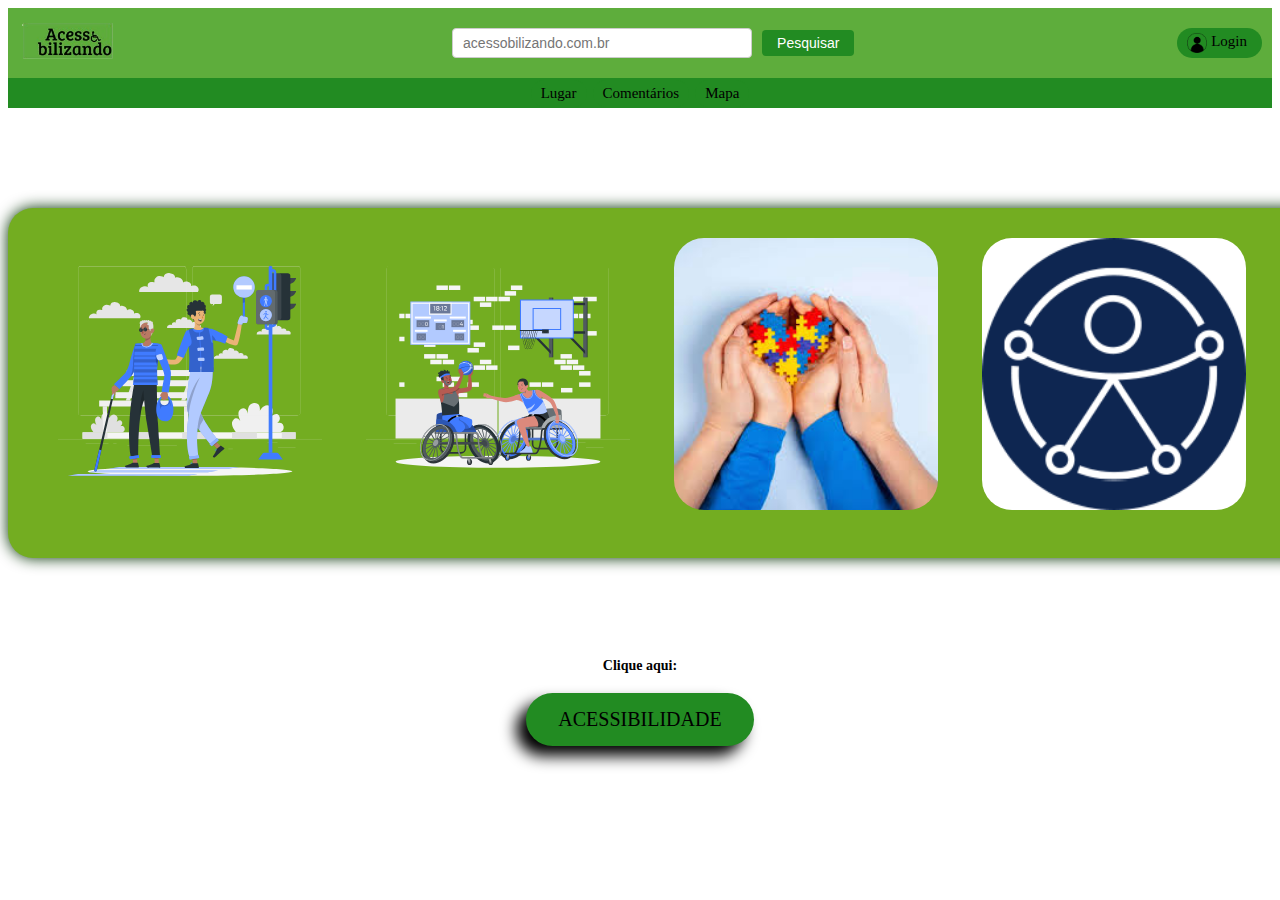
<file: index.html>
<!DOCTYPE html>
<html>
<head>
    <meta charset="UTF-8">
    <meta name="viewport" content="width=device-width, initial-scale=1.0">
    <meta name="description" content="Lugares com Acessibilidade">
    <title>AcessoBilizando</title>
    <style>
        .menu1 {
            background-color: #5EAD3C;
            text-align: left;
            padding: 10px;
            position: relative;
        }

        .search-bar {
            position: absolute;
            top: 50%;
            left:  47%;
            transform: translate(-50%, -50%);
            width: 300px; /* Aumenta a largura da barra de pesquisa */
            height: 30px;
            border: 1px solid #ccc;
            border-radius: 4px;
            padding: 5px 10px;
            box-sizing: border-box;
            font-size: 14px;
        }

        .search-button {
            position: absolute;
            top: 50%;
            left: calc( 47% + 160px); /* Posiciona o botão de pesquisa ao lado da barra */
            transform: translateY(-50%);
            background-color: ForestGreen; /* Cor de fundo do botão */
            color: white; /* Cor do texto do botão */
            border: none;
            border-radius: 4px;
            padding: 5px 15px;
            font-size: 14px;
            cursor: pointer;
        }

        .search-button:hover {
            background-color: #45a049; /* Cor do botão ao passar o mouse */
        }

        .login-button {
            position: absolute;
            top: 50%;
            right: 10px;
            transform: translateY(-50%);
            background-color: ForestGreen;
            color: black;
            padding: 5px 10px;
            text-decoration: none;
            font-size: 15px;
            border-radius: 40px;
            cursor: pointer;
            border: none;
        }

        .login-button:hover {
            background-color: #45a049; /* Cor do botão ao passar o mouse */
        }

        .login-text {
            margin-right: 5px; /* Adiciona espaço entre a imagem e o texto */
        }

        .login-image {
            width: 20px; /* Ajusta o tamanho da imagem */
            vertical-align: middle; /* Alinha verticalmente a imagem com o texto */
        }

        .menu2 {
            background-color: ForestGreen;
            text-align: center;
            overflow: hidden;
        }

        .menu3{
            margin-top: 100px;
            text-align: center;
            font-size: 7px
        }       

        .menu4 { /*acessibilidade*/
            margin-top: 1px;
            text-align: center;
        }
        .menu5{
            border-radius: 25px;
            background: #73AD21;
            width: 1350px;
            height: 350px;
            margin-top: 100px;
            margin-left: auto;
            margin-bottom: 0px;
            margin-right: auto;
            padding-left: 30px ;
            padding-top: 10px ;
            box-sizing: border-box; /* Incluir o padding no cálculo da largura total */
            box-shadow: 0 0 15px #002f00;
        }

        .menu5 img {
            width:20% ;
            height: 80%;
            margin-bottom: 100px;
            padding: 20px ; 
            cursor: pointer;
            border-radius: 50px;
            
        }

        .topnav {
            overflow: hidden;
            background-color: ForestGreen;
        }

        .topnav a {
            color: white;
            text-decoration: none;
            padding: 14px 16px;
            background-color: Green; /* Adicionado para manter a cor de fundo */
            border-radius: 5px;
            margin: 0 5px;
        }

        .button1 {
            background-color: ForestGreen;
            border: none;
            color: black;
            padding: 5px 10px;
            text-align: center;
            text-decoration: none;
            display: inline-block;
            font-size: 15px;
            margin: 2px 1px;
            cursor: pointer;
            border-radius: 40px;
        }

        .button1:hover {
            background-color: #45a049; /* Cor do botão ao passar o mouse */
        }

        .button2 { /*botao de acessibilidade*/
            background-color: ForestGreen;
            border: none;
            color: black;
            padding: 15px 32px;
            text-align: center;
            text-decoration: none;
            display: inline-block;
            font-size: 20px;
            margin: 10px 2px;
            cursor: pointer;
            border-radius: 40px;
            box-shadow: -10px 10px 15px #000000;
        }

        .button2:hover {
            background-color: #45a049; /* Cor do botão ao passar o mouse */
        }

        img {
            width: 100px;
        }
        .box2{
            height:30px;
        }

    </style>
</head>
<body>
    <div class="menu1 box1">
        <input type="text" class="search-bar" placeholder="acessobilizando.com.br">
        <button class="search-button">Pesquisar</button> <!-- Botão de pesquisa -->
        <a href="login.html" class="login-button">
            <img src="imagem/login.png" alt="Login" class="login-image">
            <span class="login-text">Login</span>
        </a>
        <img src="imagem/acessar.png">
    </div>
    <div class="menu2 box2">
        <div class="button-container">
            <a href="lugar.html" class="button1">Lugar</a>
            <a href="comentario.html" class="button1">Comentários</a>
            <a href="mapa.html" class="button1">Mapa</a>
        </div>
    </div>
    <div class="menu5">
            <img src="imagem/volunteering-animate.svg" >
            <img src="imagem/Volunteering-rafiki.svg" >
            <img src="imagem/autismo.jpg" >
            <img src="imagem/acessivel.png" >
    </div>
    <div class="menu3 ">
        <h1> Clique aqui:</h1>
    </div>

    <div class="menu4 ">
        <a href="acessibilida.html" class="button2">ACESSIBILIDADE</a>
    </div>
</body>
</html>
</file>
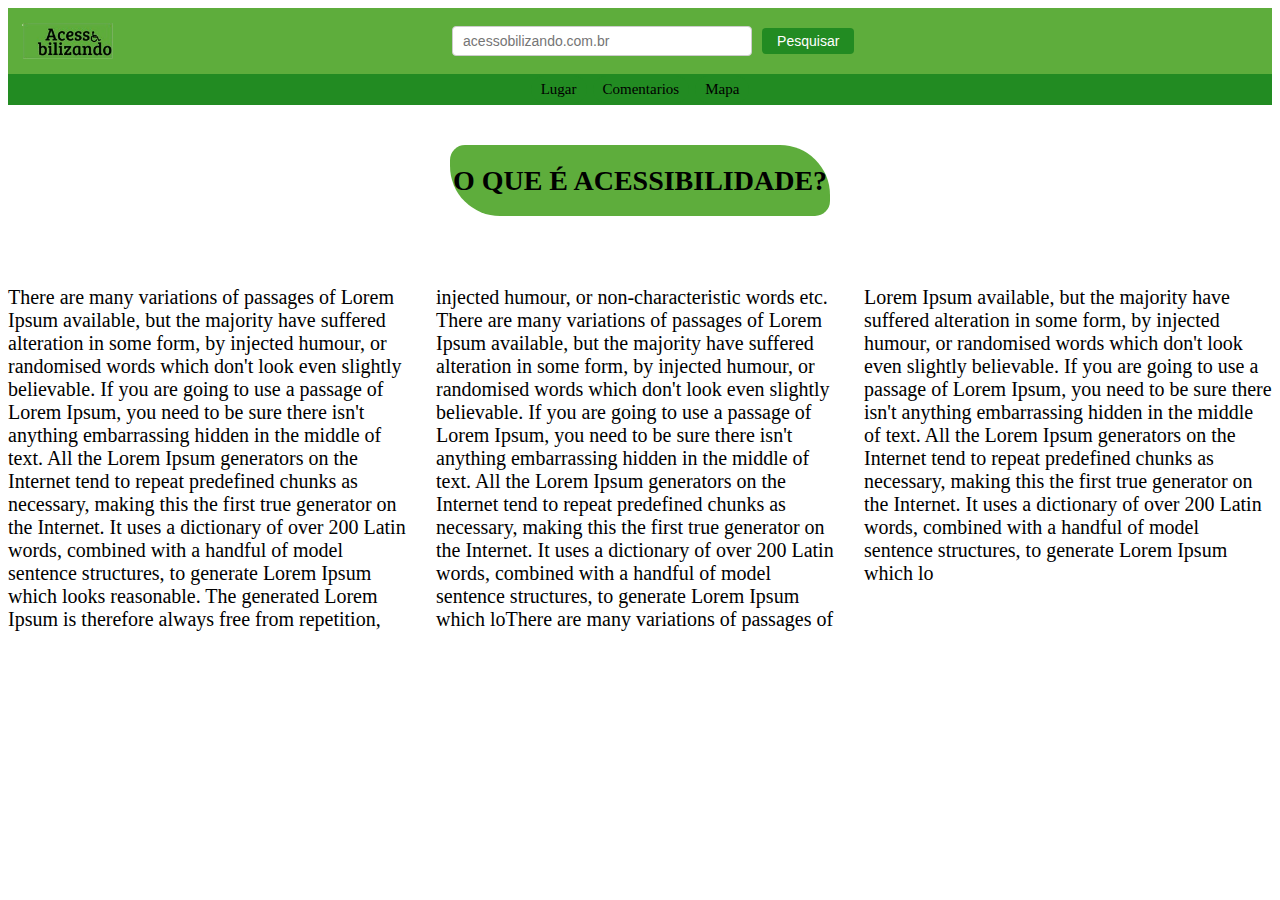
<file: acessibilida.html>
<!DOCTYPE html>
<html>
<head>
    <meta charset="UTF-8">
    <meta name="viewport" content="width=device-width, initial-scale=1.0">
    <meta name="description" content="Lugares com Acessibilidade">
    <title>AcessoBilizando</title>
    <style>
        .menu1 { 
            background-color:  #5EAD3C;
            text-align: left;
            padding: 10px;
            position: relative;
            align-items: center;
            display: flex;
            
        }

        .menu2 {
            background-color: ForestGreen;
            text-align: center;
            overflow: hidden;
        }
        
        .menu3 { /* titulo acessibilidade*/
            background-color: #5EAD3C;
            text-align: center;
            display: block;
            justify-content: center ;
            font-size: 14px;
            border-radius: 15px 50px;
            margin-top: 40px;
            padding: 1px 1px 1px 1px;
            margin-left: 35%;
            margin-right: 35%;
        }

        h1{
            text-align: center;
        }
        #box{
            font-size: 20px;
            column-count: 3;
            padding-top: 70px;
        }
        .search-bar {
            position: absolute;
            top: 50%;
            left:  47%;
            transform: translate(-50%, -50%);
            width: 300px; /* Aumenta a largura da barra de pesquisa */
            height: 30px;
            border: 1px solid #ccc;
            border-radius: 4px;
            padding: 5px 10px;
            box-sizing: border-box;
            font-size: 14px;
        }

        .search-button {
            position: absolute;
            top: 50%;
            left: calc( 47% + 160px); /* Posiciona o botão de pesquisa ao lado da barra */
            transform: translateY(-50%);
            background-color: ForestGreen; /* Cor de fundo do botão */
            color: white; /* Cor do texto do botão */
            border: none;
            border-radius: 4px;
            padding: 5px 15px;
            font-size: 14px;
            cursor: pointer;
        }

        .search-button:hover {
            background-color: #45a049; /* Cor do botão ao passar o mouse */
        }
        

        .button1 {
            background-color: ForestGreen;
            border: none;
            color: black;
            padding: 5px 10px;
            text-align: center;
            text-decoration: none;
            display: inline-block;
            font-size: 15px;
            margin: 2px 1px;
            cursor: pointer;
            border-radius: 40px;
        }

        .button1:hover {
            background-color: #45a049; /* Cor do botão ao passar o mouse */
        }


        .button2 {
            background-color: ForestGreen;
            border: none;
            color: black;
            padding: 15px 32px;
            text-align: center; 
            
            text-decoration: none;
            display: inline-block;
            font-size: 15px;
            margin: 10px 2px;
            cursor: pointer;
            border-radius: 40px;
        }

        .button2:hover {
            background-color: #45a049; /* Cor do botão ao passar o mouse */
        }

        img {
            width: 100px;
        }
        
        

    </style>
</head>
<body>
    <div class="menu1 ">
        <input type="text" class="search-bar" placeholder="acessobilizando.com.br">
        <button class="search-button">Pesquisar</button> <!-- Botão de pesquisa -->
        
        <img src="imagem/acessar.png">
    </div>
    <div class="menu2 box2">
        <div class="button-container">
            <a href="lugar.html" class="button1">Lugar</a>
            <a href="comentario.html" class="button1">Comentarios</a>
            <a href="mapa.html" class="button1">Mapa</a>
        </div>
    </div>
    <div class="menu3">
        <h1>O QUE É ACESSIBILIDADE?</h1>
    </div>
    <div id="box">
        There are many variations of passages of Lorem Ipsum available, but the majority have suffered alteration in some form, by injected humour, or randomised words
        which don't look even slightly believable. If you are going to use a passage of Lorem Ipsum, you need to be sure there isn't anything embarrassing hidden in the                 middle of text. All the Lorem Ipsum generators on the Internet tend to repeat predefined chunks as necessary, making this the first           true generator on the Internet. It uses a dictionary of over 200 Latin words, combined with a handful of model sentence structures, to generate Lorem Ipsum which              looks reasonable. The generated Lorem Ipsum is therefore always free from repetition, injected humour, or non-characteristic words etc. There are many variations of passages of Lorem Ipsum available, but the majority have suffered alteration in some form, by injected humour, or randomised words which don't look even slightly believable. If you are going to use a passage of Lorem Ipsum, you need to be sure there isn't anything embarrassing hidden in the middle of text. All the Lorem Ipsum generators on the Internet tend to repeat predefined chunks as necessary, making this the first
        true generator on the Internet. It uses a dictionary of over 200 Latin words, combined with a handful of model sentence structures, to generate Lorem Ipsum which loThere are many variations of passages of Lorem Ipsum available, but the majority have suffered alteration in some form, by injected humour, or randomised words which don't look even slightly believable. If you are going to use a passage of Lorem Ipsum, you need to be sure there isn't anything embarrassing hidden in the middle of text. All the Lorem Ipsum generators on the Internet tend to repeat predefined chunks as necessary, making this the first
        true generator on the Internet. It uses a dictionary of over 200 Latin words, combined with a handful of model sentence structures, to generate Lorem Ipsum which lo
    </div>


    
</body>
</html>
</file>
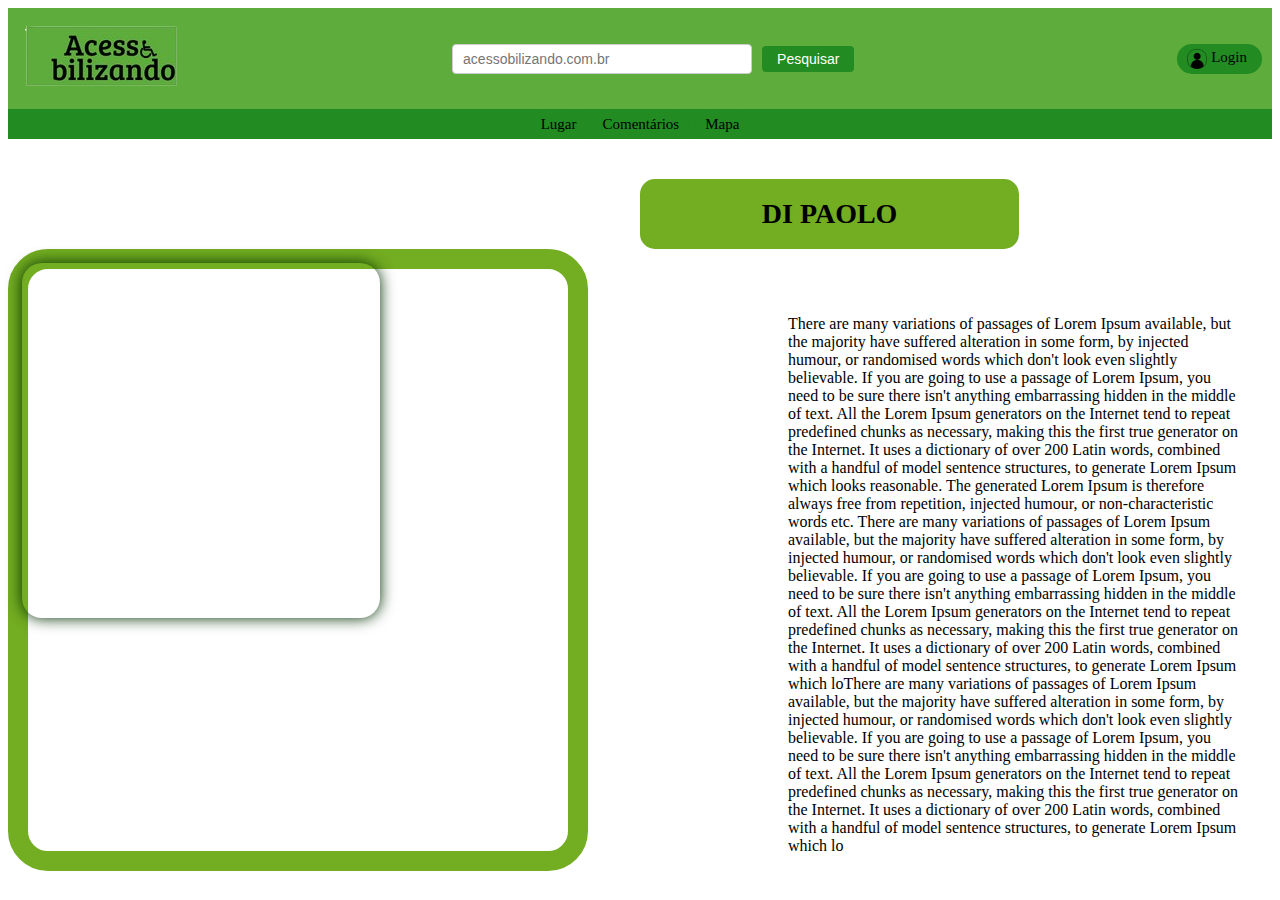
<file: dipaolo.html>
<!DOCTYPE html>
<html>
<head>
    <meta charset="UTF-8">
    <meta name="viewport" content="width=device-width, initial-scale=1.0">
    <meta name="description" content="Lugares com Acessibilidade">
    <title>AcessoBilizando</title>
    <style>
        .menu1 {
            background-color: #5EAD3C;
            text-align: left;
            padding: 10px;
            position: relative;
        }

        .search-bar {
            position: absolute;
            top: 50%;
            left: 47%;
            transform: translate(-50%, -50%);
            width: 300px; /* Aumenta a largura da barra de pesquisa */
            height: 30px;
            border: 1px solid #ccc;
            border-radius: 4px;
            padding: 5px 10px;
            box-sizing: border-box;
            font-size: 14px;
        }

        .search-button {
            position: absolute;
            top: 50%;
            left: calc( 47% + 160px); /* Posiciona o botão de pesquisa ao lado da barra */
            transform: translateY(-50%);
            background-color: ForestGreen; /* Cor de fundo do botão */
            color: white; /* Cor do texto do botão */
            border: none;
            border-radius: 4px;
            padding: 5px 15px;
            font-size: 14px;
            cursor: pointer;
        }

        .search-button:hover {
            background-color: #45a049; /* Cor do botão ao passar o mouse */
        }

        .login-button {
            position: absolute;
            top: 50%;
            right: 10px;
            transform: translateY(-50%);
            background-color: ForestGreen;
            color: black;
            padding: 5px 10px;
            text-decoration: none;
            font-size: 15px;
            border-radius: 40px;
            cursor: pointer;
            border: none;
        }

        .login-button:hover {
            background-color: #45a049; /* Cor do botão ao passar o mouse */
        }

        .login-text {
            margin-right: 5px; /* Adiciona espaço entre a imagem e o texto */
        }

        .login-image {
            width: 20px; /* Ajusta o tamanho da imagem */
            vertical-align: middle; /* Alinha verticalmente a imagem com o texto */
        }

        .menu2 {
            background-color: ForestGreen;
            text-align: center;
            overflow: hidden;
        }

        .menu3{ /*"restaurante"*/
            background-color: #73AD21;
            text-align: center;
            justify-content: center ;
            font-size: 14px;
            border-radius: 15PX;
            margin-top: 40px;
            padding: 0.1px 0.1px 0.1px 0.1px;
            margin-left: 50%;
            margin-right: 20%;
        }

        .menu4 {
            margin-top: 500px;
            text-align: center;
            font-size: 20px;
        }
        .conteudo{
            display: table;
        }

        .menu5 {
            width:520px;
            height: 330px;
            border-radius: 40px; /* Adiciona borda arredondada */
            padding: 10px 10px 10px 10px; 
            cursor: pointer;
            border: 20px solid  #73AD21;
            display: table-cell;
            margin-left: 50px;

        }
        .escrita{
            display:table-cell;
            padding-left: 200px;
            padding-right: 30px;
            padding-top: 50px;
        }
       
        .topnav {
            overflow: hidden;
            background-color: ForestGreen;
        }

        .topnav a {
            color: white;
            text-decoration: none;
            padding: 14px 16px;
            background-color: Green; /* Adicionado para manter a cor de fundo */
            border-radius: 5px;
            margin: 0 5px;
        }

        .button1 {
            background-color: ForestGreen;
            border: none;
            color: black;
            padding: 5px 10px;
            text-align: center;
            text-decoration: none;
            display: inline-block;
            font-size: 15px;
            margin: 2px 1px;
            cursor: pointer;
            border-radius: 40px;
        }

        .button1:hover {
            background-color: #45a049; /* Cor do botão ao passar o mouse */
            transform: scale(1.05);
        }

        .button2 {
            border: none;
            display: inline-block;
            margin: 1px 2px;
            cursor: pointer;
            border-radius: 40px;
            transition: transform 200ms ease-in-out;
        }

        .button2:hover {
            transform: scale(1.03);
        }
       
        .box2{
            height:30px;
        }
        
        .mapa iframe{
            left:1.7%;
            top: 263px;;
            height:355px;
            width:28%;
            position:absolute;
            box-shadow: 0 0 15px #002f00;
            border: 25px solid  #73AD21;
            border-radius: 20px;
        }

    </style>
</head>
<body>
    <div class="menu1 box1">
        <input type="text" class="search-bar" placeholder="acessobilizando.com.br">
        <button class="search-button">Pesquisar</button> <!-- Botão de pesquisa -->
        <a href="login.html" class="login-button">
            <img src="imagem/login.png" alt="Login" class="login-image">
            <span class="login-text">Login</span>
        </a>
        <img src="imagem/acessar.png">
    </div>
    <div class="menu2 box2">
        <div class="button-container">
            <a href="lugar.html" class="button1">Lugar</a>
            <a href="comentario.html" class="button1">Comentários</a>
            <a href="mapa.html" class="button1">Mapa</a>
        </div>
    </div>
    <div class="menu3">
        <h1>DI PAOLO</h1>
    </div class="conteudo">
        <div class="menu5">
        </div>
        <div class="escrita">
            <p>There are many variations of passages of Lorem Ipsum available, but the majority have suffered alteration in some form, by injected humour, or randomised words
                 which don't look even slightly believable. If you are going to use a passage of Lorem Ipsum, you need to be sure there isn't anything embarrassing hidden in the 
                 middle of text. All the Lorem Ipsum generators on the Internet tend to repeat predefined chunks as necessary, making this the first
                 true generator on the Internet. It uses a dictionary of over 200 Latin words, combined with a handful of model sentence structures, to generate Lorem Ipsum which 
                 looks reasonable. The generated Lorem Ipsum is therefore always free from repetition, injected humour, or non-characteristic words etc. There are many variations of passages of Lorem Ipsum available, but the majority have suffered alteration in some form, by injected humour, or randomised words which don't look even slightly believable. If you are going to use a passage of Lorem Ipsum, you need to be sure there isn't anything embarrassing hidden in the middle of text. All the Lorem Ipsum generators on the Internet tend to repeat predefined chunks as necessary, making this the first
                 true generator on the Internet. It uses a dictionary of over 200 Latin words, combined with a handful of model sentence structures, to generate Lorem Ipsum which loThere are many variations of passages of Lorem Ipsum available, but the majority have suffered alteration in some form, by injected humour, or randomised words which don't look even slightly believable. If you are going to use a passage of Lorem Ipsum, you need to be sure there isn't anything embarrassing hidden in the middle of text. All the Lorem Ipsum generators on the Internet tend to repeat predefined chunks as necessary, making this the first
                 true generator on the Internet. It uses a dictionary of over 200 Latin words, combined with a handful of model sentence structures, to generate Lorem Ipsum which lo</p>
        </div>
        <div class="mapa">
            <iframe src="https://www.google.com/maps/embed?pb=!1m18!1m12!1m3!1d2071.4897077365667!2d-51.166939481431235!3d-29.17007807079595!2m3!1f0!2f0!3f0!3m2!1i1024!2i768!4f13.1!3m3!1m2!1s0x951ebcc3ddc27235%3A0xe1e4d4f4b4431304!2sGaleto%20Brasile!5e0!3m2!1spt-BR!2sbr!4v1715276199427!5m2!1spt-BR!2sbr" 
            style="border:0;" allowfullscreen="" loading="lazy" referrerpolicy="no-referrer-when-downgrade"></iframe>
        </div>
</body>
</html>
</file>
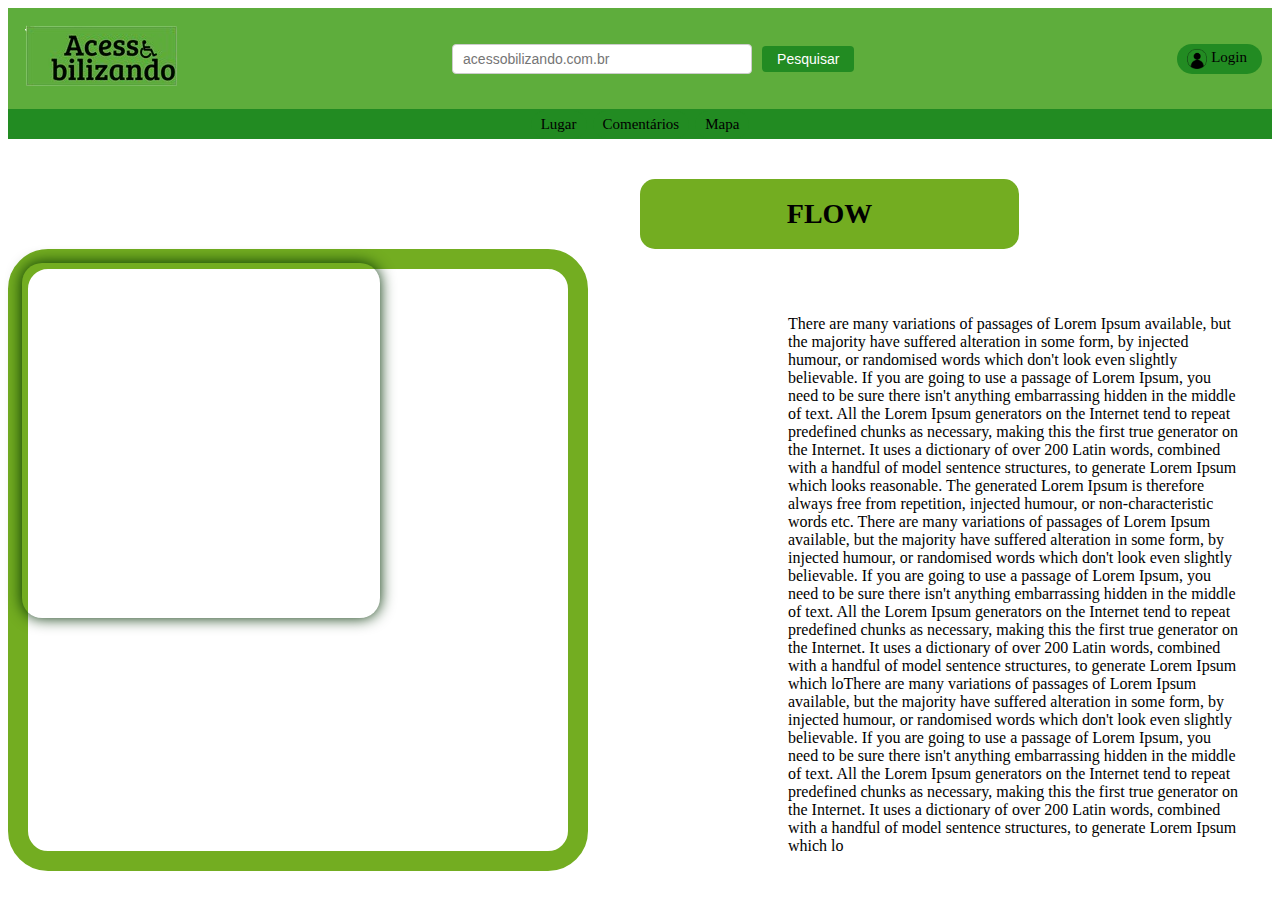
<file: flow.html>
<!DOCTYPE html>
<html>
<head>
    <meta charset="UTF-8">
    <meta name="viewport" content="width=device-width, initial-scale=1.0">
    <meta name="description" content="Lugares com Acessibilidade">
    <title>AcessoBilizando</title>
    <style>
        .menu1 {
            background-color: #5EAD3C;
            text-align: left;
            padding: 10px;
            position: relative;
        }

        .search-bar {
            position: absolute;
            top: 50%;
            left: 47%;
            transform: translate(-50%, -50%);
            width: 300px; /* Aumenta a largura da barra de pesquisa */
            height: 30px;
            border: 1px solid #ccc;
            border-radius: 4px;
            padding: 5px 10px;
            box-sizing: border-box;
            font-size: 14px;
        }

        .search-button {
            position: absolute;
            top: 50%;
            left: calc( 47% + 160px); /* Posiciona o botão de pesquisa ao lado da barra */
            transform: translateY(-50%);
            background-color: ForestGreen; /* Cor de fundo do botão */
            color: white; /* Cor do texto do botão */
            border: none;
            border-radius: 4px;
            padding: 5px 15px;
            font-size: 14px;
            cursor: pointer;
        }

        .search-button:hover {
            background-color: #45a049; /* Cor do botão ao passar o mouse */
        }

        .login-button {
            position: absolute;
            top: 50%;
            right: 10px;
            transform: translateY(-50%);
            background-color: ForestGreen;
            color: black;
            padding: 5px 10px;
            text-decoration: none;
            font-size: 15px;
            border-radius: 40px;
            cursor: pointer;
            border: none;
        }

        .login-button:hover {
            background-color: #45a049; /* Cor do botão ao passar o mouse */
        }

        .login-text {
            margin-right: 5px; /* Adiciona espaço entre a imagem e o texto */
        }

        .login-image {
            width: 20px; /* Ajusta o tamanho da imagem */
            vertical-align: middle; /* Alinha verticalmente a imagem com o texto */
        }

        .menu2 {
            background-color: ForestGreen;
            text-align: center;
            overflow: hidden;
        }

        .menu3{ /*"restaurante"*/
            background-color: #73AD21;
            text-align: center;
            justify-content: center ;
            font-size: 14px;
            border-radius: 15PX;
            margin-top: 40px;
            padding: 0.1px 0.1px 0.1px 0.1px;
            margin-left: 50%;
            margin-right: 20%;
        }

        .menu4 {
            margin-top: 500px;
            text-align: center;
            font-size: 20px;
        }
        .conteudo{
            display: table;
        }

        .menu5 {
            width:520px;
            height: 330px;
            border-radius: 40px; /* Adiciona borda arredondada */
            padding: 10px 10px 10px 10px; 
            cursor: pointer;
            border: 20px solid  #73AD21;
            display: table-cell;
            

        }
        .escrita{
            display:table-cell;
            padding-left: 200px;
            padding-right: 30px;
            padding-top: 50px;
        }
       
        .topnav {
            overflow: hidden;
            background-color: ForestGreen;
        }

        .topnav a {
            color: white;
            text-decoration: none;
            padding: 14px 16px;
            background-color: Green; /* Adicionado para manter a cor de fundo */
            border-radius: 5px;
            margin: 0 5px;
        }

        .button1 {
            background-color: ForestGreen;
            border: none;
            color: black;
            padding: 5px 10px;
            text-align: center;
            text-decoration: none;
            display: inline-block;
            font-size: 15px;
            margin: 2px 1px;
            cursor: pointer;
            border-radius: 40px;
        }

        .button1:hover {
            background-color: #45a049; /* Cor do botão ao passar o mouse */
            transform: scale(1.05);
        }

        .button2 {
            border: none;
            display: inline-block;
            margin: 1px 2px;
            cursor: pointer;
            border-radius: 40px;
            transition: transform 200ms ease-in-out;
        }

        .button2:hover {
            transform: scale(1.03);
        }
       
        .box2{
            height:30px;
        }
        
        .mapa iframe{
            left:1.7%;
            top: 263px;;
            height:355px;
            width:28%;
            position:absolute;
            box-shadow: 0 0 15px #002f00;
            border: 25px solid  #73AD21;
            border-radius: 20px;
        }

    </style>
</head>
<body>
    <div class="menu1 box1">
        <input type="text" class="search-bar" placeholder="acessobilizando.com.br">
        <button class="search-button">Pesquisar</button> <!-- Botão de pesquisa -->
        <a href="login.html" class="login-button">
            <img src="imagem/login.png" alt="Login" class="login-image">
            <span class="login-text">Login</span>
        </a>
        <img src="imagem/acessar.png">
    </div>
    <div class="menu2 box2">
        <div class="button-container">
            <a href="lugar.html" class="button1">Lugar</a>
            <a href="comentario.html" class="button1">Comentários</a>
            <a href="mapa.html" class="button1">Mapa</a>
        </div>
    </div>
    <div class="menu3">
        <h1>FLOW</h1>
    </div class="conteudo">
        <div class="menu5">
        </div>
        <div class="escrita">
            <p>There are many variations of passages of Lorem Ipsum available, but the majority have suffered alteration in some form, by injected humour, or randomised words
                 which don't look even slightly believable. If you are going to use a passage of Lorem Ipsum, you need to be sure there isn't anything embarrassing hidden in the 
                 middle of text. All the Lorem Ipsum generators on the Internet tend to repeat predefined chunks as necessary, making this the first
                 true generator on the Internet. It uses a dictionary of over 200 Latin words, combined with a handful of model sentence structures, to generate Lorem Ipsum which 
                 looks reasonable. The generated Lorem Ipsum is therefore always free from repetition, injected humour, or non-characteristic words etc. There are many variations of passages of Lorem Ipsum available, but the majority have suffered alteration in some form, by injected humour, or randomised words which don't look even slightly believable. If you are going to use a passage of Lorem Ipsum, you need to be sure there isn't anything embarrassing hidden in the middle of text. All the Lorem Ipsum generators on the Internet tend to repeat predefined chunks as necessary, making this the first
                 true generator on the Internet. It uses a dictionary of over 200 Latin words, combined with a handful of model sentence structures, to generate Lorem Ipsum which loThere are many variations of passages of Lorem Ipsum available, but the majority have suffered alteration in some form, by injected humour, or randomised words which don't look even slightly believable. If you are going to use a passage of Lorem Ipsum, you need to be sure there isn't anything embarrassing hidden in the middle of text. All the Lorem Ipsum generators on the Internet tend to repeat predefined chunks as necessary, making this the first
                 true generator on the Internet. It uses a dictionary of over 200 Latin words, combined with a handful of model sentence structures, to generate Lorem Ipsum which lo</p>
        </div>
        <div class="mapa">
            <iframe src="https://www.google.com/maps/embed?pb=!1m18!1m12!1m3!1d3483.798960814379!2d-51.17763568098832!3d-29.170595975375175!2m3!1f0!2f0!3f0!3m2!1i1024!2i768!4f13.1!3m3!1m2!1s0x951ebd58deda521f%3A0xa372e675d01bc09d!2sFlow%20Comida%20Saud%C3%A1vel%20e%20Descomplicada!5e0!3m2!1spt-BR!2sbr!4v1715294086019!5m2!1spt-BR!2sbr" 
             style="border:0;" allowfullscreen="" loading="lazy" referrerpolicy="no-referrer-when-downgrade"></iframe>
        </div>
</body>
</html>
</file>
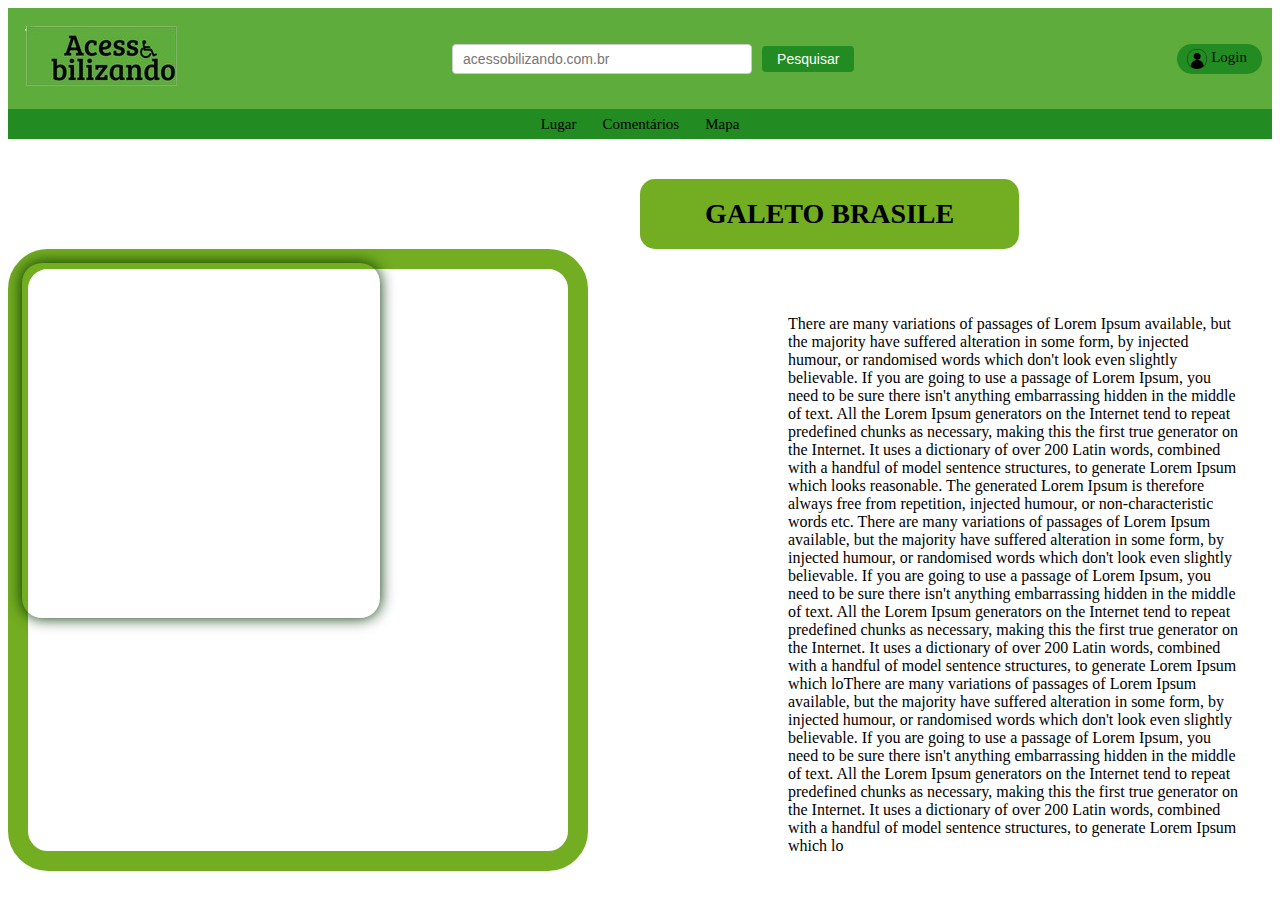
<file: galeto.html>
<!DOCTYPE html>
<html>
<head>
    <meta charset="UTF-8">
    <meta name="viewport" content="width=device-width, initial-scale=1.0">
    <meta name="description" content="Lugares com Acessibilidade">
    <title>AcessoBilizando</title>
    <style>
        .menu1 {
            background-color: #5EAD3C;
            text-align: left;
            padding: 10px;
            position: relative;
        }

        .search-bar {
            position: absolute;
            top: 50%;
            left: 47%;
            transform: translate(-50%, -50%);
            width: 300px; /* Aumenta a largura da barra de pesquisa */
            height: 30px;
            border: 1px solid #ccc;
            border-radius: 4px;
            padding: 5px 10px;
            box-sizing: border-box;
            font-size: 14px;
        }

        .search-button {
            position: absolute;
            top: 50%;
            left: calc( 47% + 160px); /* Posiciona o botão de pesquisa ao lado da barra */
            transform: translateY(-50%);
            background-color: ForestGreen; /* Cor de fundo do botão */
            color: white; /* Cor do texto do botão */
            border: none;
            border-radius: 4px;
            padding: 5px 15px;
            font-size: 14px;
            cursor: pointer;
        }

        .search-button:hover {
            background-color: #45a049; /* Cor do botão ao passar o mouse */
        }

        .login-button {
            position: absolute;
            top: 50%;
            right: 10px;
            transform: translateY(-50%);
            background-color: ForestGreen;
            color: black;
            padding: 5px 10px;
            text-decoration: none;
            font-size: 15px;
            border-radius: 40px;
            cursor: pointer;
            border: none;
        }

        .login-button:hover {
            background-color: #45a049; /* Cor do botão ao passar o mouse */
        }

        .login-text {
            margin-right: 5px; /* Adiciona espaço entre a imagem e o texto */
        }

        .login-image {
            width: 20px; /* Ajusta o tamanho da imagem */
            vertical-align: middle; /* Alinha verticalmente a imagem com o texto */
        }

        .menu2 {
            background-color: ForestGreen;
            text-align: center;
            overflow: hidden;
        }

        .menu3{ /*"restaurante"*/
            background-color: #73AD21;
            text-align: center;
            justify-content: center ;
            font-size: 14px;
            border-radius: 15PX;
            margin-top: 40px;
            padding: 0.1px 0.1px 0.1px 0.1px;
            margin-left: 50%;
            margin-right: 20%;
        }

        .menu4 {
            margin-top: 500px;
            text-align: center;
            font-size: 20px;
        }
        .conteudo{
            display: table;
        }

        .menu5 {
            width:520px;
            height: 330px;
            border-radius: 40px; /* Adiciona borda arredondada */
            padding: 10px 10px 10px 10px; 
            cursor: pointer;
            border: 20px solid  #73AD21;
            display: table-cell;
            margin-left: 50px;

        }
        .escrita{
            display:table-cell;
            padding-left: 200px;
            padding-right: 30px;
            padding-top: 50px;
        }
       
        .topnav {
            overflow: hidden;
            background-color: ForestGreen;
        }

        .topnav a {
            color: white;
            text-decoration: none;
            padding: 14px 16px;
            background-color: Green; /* Adicionado para manter a cor de fundo */
            border-radius: 5px;
            margin: 0 5px;
        }

        .button1 {
            background-color: ForestGreen;
            border: none;
            color: black;
            padding: 5px 10px;
            text-align: center;
            text-decoration: none;
            display: inline-block;
            font-size: 15px;
            margin: 2px 1px;
            cursor: pointer;
            border-radius: 40px;
        }

        .button1:hover {
            background-color: #45a049; /* Cor do botão ao passar o mouse */
            transform: scale(1.05);
        }

        .button2 {
            border: none;
            display: inline-block;
            margin: 1px 2px;
            cursor: pointer;
            border-radius: 40px;
            transition: transform 200ms ease-in-out;
        }

        .button2:hover {
            transform: scale(1.03);
        }
       
        .box2{
            height:30px;
        }
        
        .mapa iframe{
            left:1.7%;
            top: 263px;;
            height:355px;
            width:28%;
            position:absolute;
            box-shadow: 0 0 15px #002f00;
            border: 25px solid  #73AD21;
            border-radius: 20px;
        }

    </style>
</head>
<body>
    <div class="menu1 box1">
        <input type="text" class="search-bar" placeholder="acessobilizando.com.br">
        <button class="search-button">Pesquisar</button> <!-- Botão de pesquisa -->
        <a href="login.html" class="login-button">
            <img src="imagem/login.png" alt="Login" class="login-image">
            <span class="login-text">Login</span>
        </a>
        <img src="imagem/acessar.png">
    </div>
    <div class="menu2 box2">
        <div class="button-container">
            <a href="lugar.html" class="button1">Lugar</a>
            <a href="comentario.html" class="button1">Comentários</a>
            <a href="mapa.html" class="button1">Mapa</a>
        </div>
    </div>
    <div class="menu3">
        <h1>GALETO BRASILE</h1>
    </div class="conteudo">
        <div class="menu5">
        </div>
        <div class="escrita">
            <p>There are many variations of passages of Lorem Ipsum available, but the majority have suffered alteration in some form, by injected humour, or randomised words
                 which don't look even slightly believable. If you are going to use a passage of Lorem Ipsum, you need to be sure there isn't anything embarrassing hidden in the 
                 middle of text. All the Lorem Ipsum generators on the Internet tend to repeat predefined chunks as necessary, making this the first
                 true generator on the Internet. It uses a dictionary of over 200 Latin words, combined with a handful of model sentence structures, to generate Lorem Ipsum which 
                 looks reasonable. The generated Lorem Ipsum is therefore always free from repetition, injected humour, or non-characteristic words etc. There are many variations of passages of Lorem Ipsum available, but the majority have suffered alteration in some form, by injected humour, or randomised words which don't look even slightly believable. If you are going to use a passage of Lorem Ipsum, you need to be sure there isn't anything embarrassing hidden in the middle of text. All the Lorem Ipsum generators on the Internet tend to repeat predefined chunks as necessary, making this the first
                 true generator on the Internet. It uses a dictionary of over 200 Latin words, combined with a handful of model sentence structures, to generate Lorem Ipsum which loThere are many variations of passages of Lorem Ipsum available, but the majority have suffered alteration in some form, by injected humour, or randomised words which don't look even slightly believable. If you are going to use a passage of Lorem Ipsum, you need to be sure there isn't anything embarrassing hidden in the middle of text. All the Lorem Ipsum generators on the Internet tend to repeat predefined chunks as necessary, making this the first
                 true generator on the Internet. It uses a dictionary of over 200 Latin words, combined with a handful of model sentence structures, to generate Lorem Ipsum which lo</p>
        </div>
        <div class="mapa">
            <iframe src="https://www.google.com/maps/embed?pb=!1m18!1m12!1m3!1d2071.4897077365667!2d-51.166939481431235!3d-29.17007807079595!2m3!1f0!2f0!3f0!3m2!1i1024!2i768!4f13.1!3m3!1m2!1s0x951ebcc3ddc27235%3A0xe1e4d4f4b4431304!2sGaleto%20Brasile!5e0!3m2!1spt-BR!2sbr!4v1715276199427!5m2!1spt-BR!2sbr" 
            style="border:0;" allowfullscreen="" loading="lazy" referrerpolicy="no-referrer-when-downgrade"></iframe>
        </div>
</body>
</html>
</file>
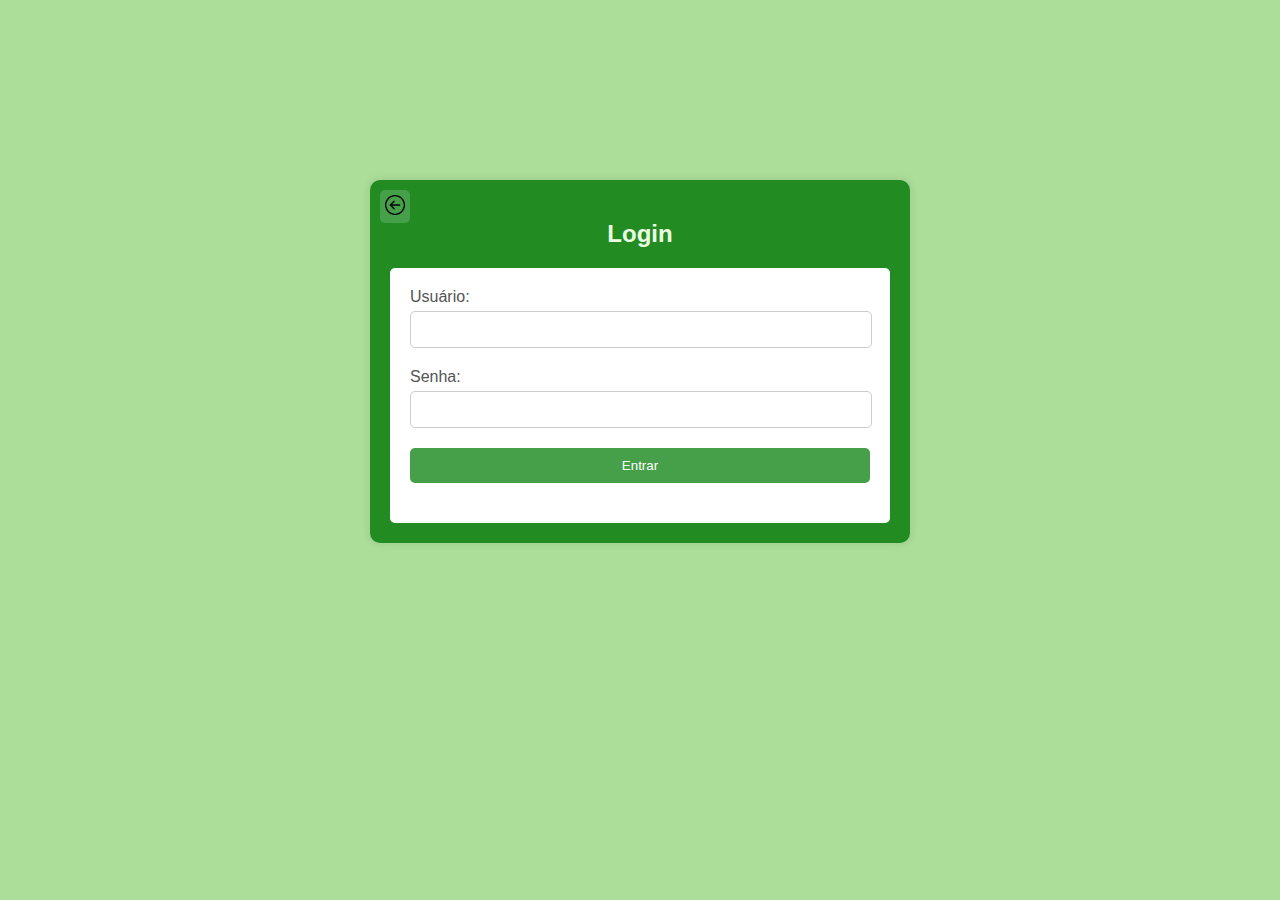
<file: login.html>
<!DOCTYPE html>
<html>
<head>
    <meta charset="UTF-8">
    <meta name="viewport" content="width=device-width, initial-scale=1.0">
    <meta name="description" content="Lugares com Acessibilidade">
    <title>AcessoBilizando</title>
    <style>
        body {
            background-color:#ACDD99;
            font-family: Arial, sans-serif;
        }

        .login-container {
            background-color: ForestGreen;
            max-width: 500px;
            max-height: 500px;
            margin: 180px auto;
            padding: 20px;
            border-radius: 10px;
            box-shadow: 0px 0px 10px rgba(0, 0, 0, 0.1);
            position: relative;
        }

        .login-header {
            text-align: center;
            color:#EBFFE2;
            margin-bottom: 20px;
        }

        .login-form {
            background-color: white;
            padding: 20px;
            border-radius: 5px;
        }

        .form-group {
            margin-bottom: 20px;
        }

        .form-group label {
            display: block;
            margin-bottom: 5px;
            color: #555;
        }

        .form-group input {
            width: calc(100% - 20px);
            padding: 10px;
            border: 1px solid #ccc;
            border-radius: 5px;
        }

        .form-group button {
            width: 100%;
            padding: 10px;
            background-color: #45a049;
            color: white;
            border: none;
            border-radius: 5px;
            cursor: pointer;
        }

        .form-group button:hover {
            background-color: #357934;
        }

        .back-button {
            position: absolute;
            top: 10px;
            left: 10px; /* Ajustado para o canto esquerdo */
            background-color: #45a049;
            color: white;
            border: none;
            border-radius: 5px;
            padding: 5px;
            cursor: pointer;
        }

        .back-button:hover {
            background-color: #357934;
        }

        .back-button img {
            width: 20px;
            height: 20px;
        }
    </style>
</head>
<body>
    <div class="login-container">
        <h2 class="login-header">Login</h2>
        <form class="login-form" id="loginForm" onsubmit="return redirectToIndex()">
            <div class="form-group">
                <label for="username">Usuário:</label>
                <input type="text" id="username" name="username" required>
            </div>
            <div class="form-group">
                <label for="password">Senha:</label>
                <input type="password" id="password" name="password" required>
            </div>
            <div class="form-group">
                    <button onclick="alert('Login efetuado')">Entrar</button>
            </div>
        </form>

        <button class="back-button" onclick="redirectToIndex()"> <img src="imagem/voltar.png"></button>
    </div>
    
    <script>
        function redirectToIndex() {
            window.location.href = "index.html";
            return false;
        }
    </script>
</body>
</html>
</file>
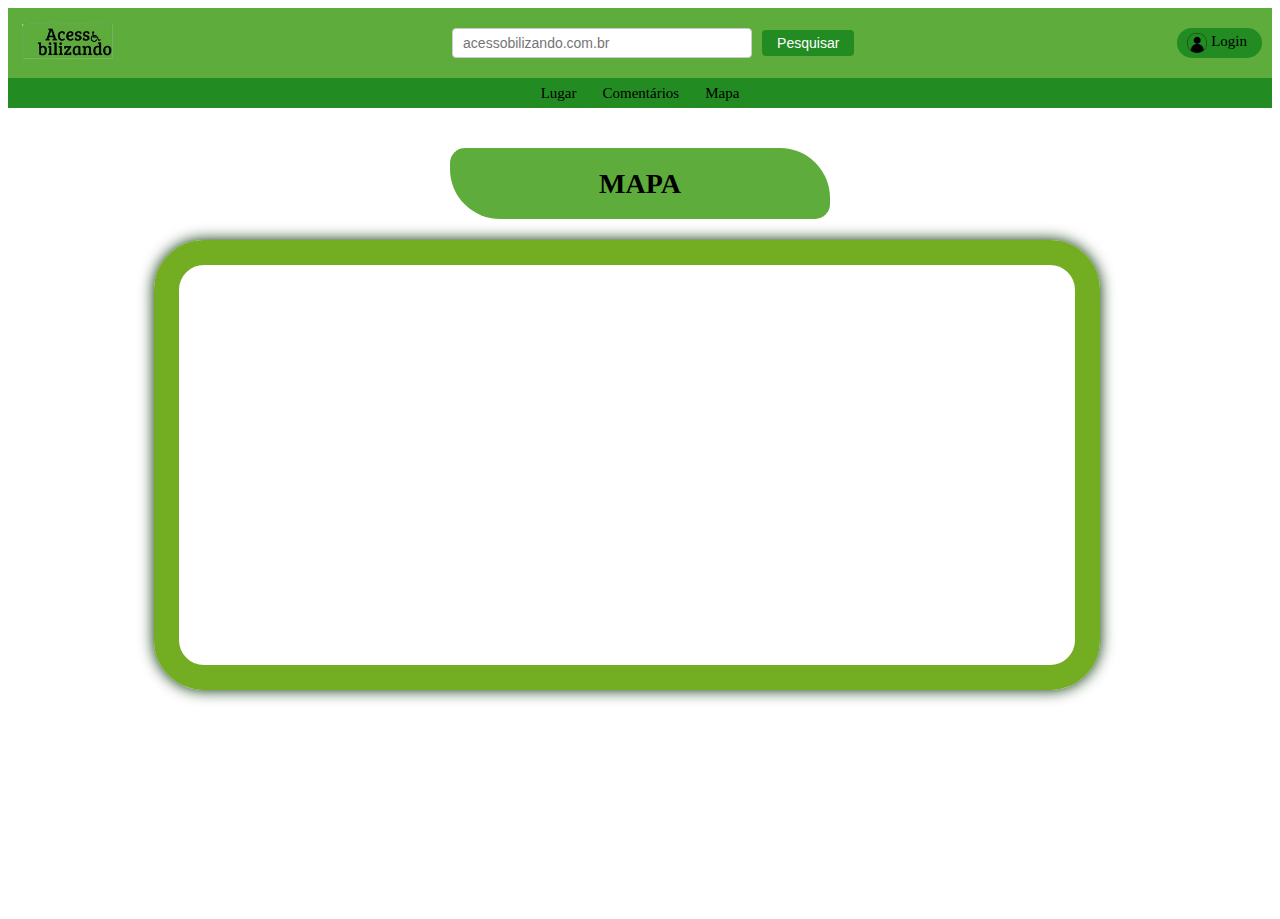
<file: mapa.html>
<!DOCTYPE html>
<html>
<head>
    <meta charset="UTF-8">
    <meta name="viewport" content="width=device-width, initial-scale=1.0">
    <meta name="description" content="Lugares com Acessibilidade">
    <title>AcessoBilizando</title>
    <style>
        .menu1 {
            background-color: #5EAD3C;
            text-align: left;
            padding: 10px;
            position: relative;
        }

        .search-bar {
            position: absolute;
            top: 50%;
            left: 47%;
            transform: translate(-50%, -50%);
            width: 300px; /* Aumenta a largura da barra de pesquisa */
            height: 30px;
            border: 1px solid #ccc;
            border-radius: 4px;
            padding: 5px 10px;
            box-sizing: border-box;
            font-size: 14px;
        }

        .search-button {
            position: absolute;
            top: 50%;
            left: calc(47% + 160px); /* Posiciona o botão de pesquisa ao lado da barra */
            transform: translateY(-50%);
            background-color: ForestGreen; /* Cor de fundo do botão */
            color: white; /* Cor do texto do botão */
            border: none;
            border-radius: 4px;
            padding: 5px 15px;
            font-size: 14px;
            cursor: pointer;
        }

        .search-button:hover {
            background-color: #45a049; /* Cor do botão ao passar o mouse */
        }

        .login-button {
            position: absolute;
            top: 50%;
            right: 10px;
            transform: translateY(-50%);
            background-color: ForestGreen;
            color: black;
            padding: 5px 10px;
            text-decoration: none;
            font-size: 15px;
            border-radius: 40px;
            cursor: pointer;
            border: none;
        }

        .login-button:hover {
            background-color: #45a049; /* Cor do botão ao passar o mouse */
        }

        .login-text {
            margin-right: 5px; /* Adiciona espaço entre a imagem e o texto */
        }

        .login-image {
            width: 20px; /* Ajusta o tamanho da imagem */
            vertical-align: middle; /* Alinha verticalmente a imagem com o texto */
        }

        .menu2 {
            background-color: ForestGreen;
            text-align: center;
            overflow: hidden;
        }

        .menu3{
            background-color: #5EAD3C;
            text-align: center;
            display: block;
            justify-content: center ;
            font-size: 14px;
            border-radius: 15px 50px;
            margin-top: 40px;
            padding: 1px 1px 1px 1px;
            margin-left: 35%;
            margin-right: 35%;
            margin-bottom: 700px;
        }       


        .topnav {
            overflow: hidden;
            background-color: ForestGreen;
        }

        .topnav a {
            color: white;
            text-decoration: none;
            padding: 14px 16px;
            background-color: Green; /* Adicionado para manter a cor de fundo */
            border-radius: 5px;
            margin: 0 5px;
        }

        .button1 {
            background-color: ForestGreen;
            border: none;
            color: black;
            padding: 5px 10px;
            text-align: center;
            text-decoration: none;
            display: inline-block;
            font-size: 15px;
            margin: 2px 1px;
            cursor: pointer;
            border-radius: 40px;
        }

        .button1:hover {
            background-color: #45a049; /* Cor do botão ao passar o mouse */
        }

        img {
            width: 100px;
        }
        .box2{ /*pequenos botoes*/
            height:30px;
        }

        .mapa iframe{
            left:12%;
            top: 240px;
            height:400px;
            width:70%;
            position:absolute;
            box-shadow: 0 0 15px #002f00;
            border: 25px solid  #73AD21;
            border-radius: 50px;
        }

    </style>
</head>
<body>
    <div class="menu1 box1">
        <input type="text" class="search-bar" placeholder="acessobilizando.com.br">
        <button class="search-button">Pesquisar</button> <!-- Botão de pesquisa -->
        <a href="login.html" class="login-button">
            <img src="imagem/login.png" alt="Login" class="login-image">
            <span class="login-text">Login</span>
        </a>
        <img src="imagem/acessar.png">
    </div>
    <div class="menu2 box2">
        <div class="button-container">
            <a href="lugar.html" class="button1">Lugar</a>
            <a href="comentario.html" class="button1">Comentários</a>
            <a href="mapa.html" class="button1">Mapa</a>
        </div>
    </div>
    <div class="menu3 ">
        <h1> MAPA</h1>
    </div>
    <div class="mapa">
    <iframe src="https://www.google.com/maps/embed?pb=!1m14!1m12!1m3!1d13939.053862651102!2d-51.2108496!3d-29.14216635!2m3!1f0!2f0!3f0!3m2!1i1024!2i768!4f13.1!5e0!3m2!1spt-BR!2sbr!4v1714238070267!5m2!1spt-BR!2sbr"
     allowfullscreen="" loading="lazy" referrerpolicy="no-referrer-when-downgrade"></iframe>
    </div>
    
</body>
</html>
</file>
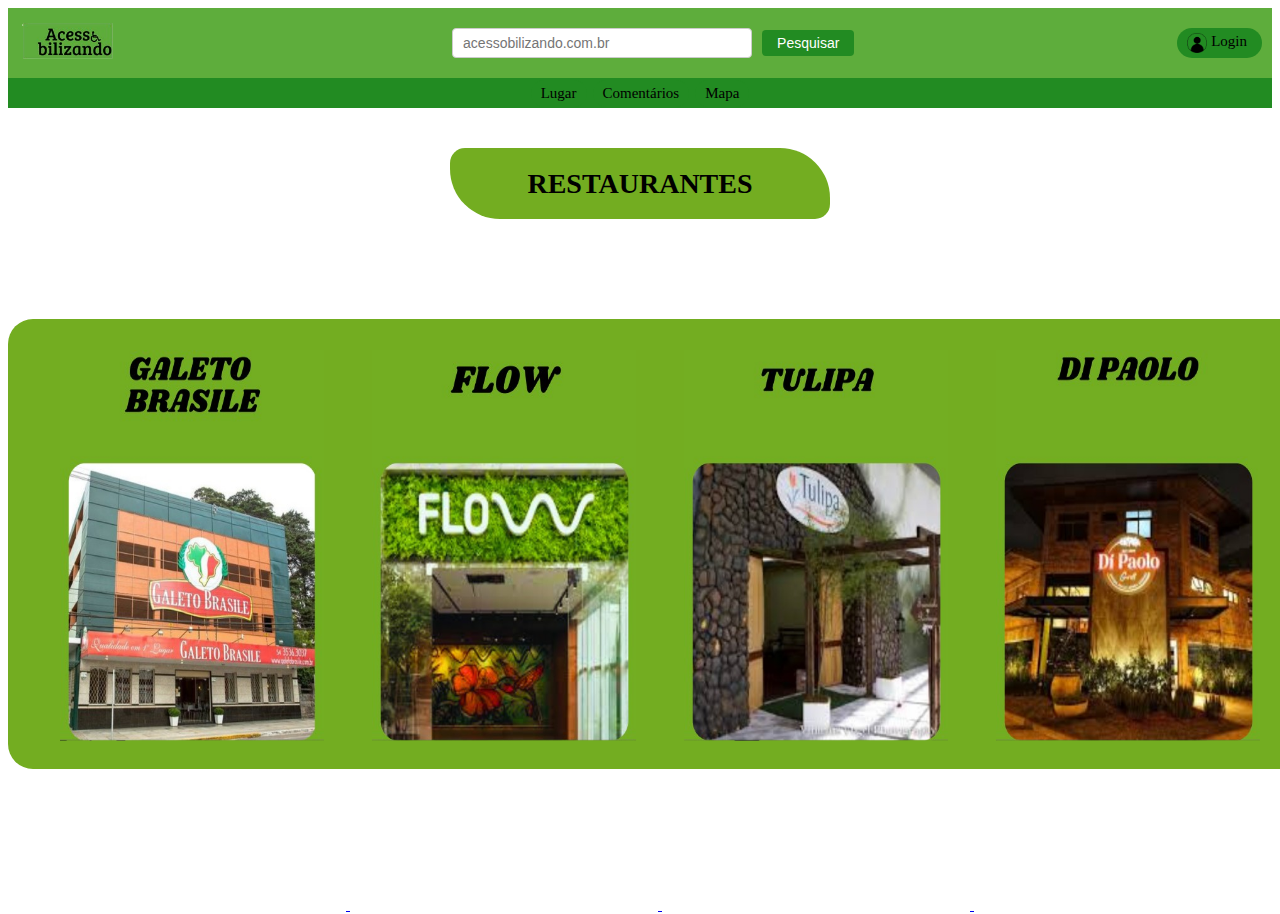
<file: restaurantelugar.html>
<!DOCTYPE html>
<html>
<head>
    <meta charset="UTF-8">
    <meta name="viewport" content="width=device-width, initial-scale=1.0">
    <meta name="description" content="Lugares com Acessibilidade">
    <title>AcessoBilizando</title>
    <style>
        .body{
            align-items: center;
        }
        .menu1 {
            background-color: #5EAD3C;
            text-align: left;
            padding: 10px;
            position: relative;
        }

        .search-bar {
            position: absolute;
            top: 50%;
            left: 47%;
            transform: translate(-50%, -50%);
            width: 300px; /* Aumenta a largura da barra de pesquisa */
            height: 30px;
            border: 1px solid #ccc;
            border-radius: 4px;
            padding: 5px 10px;
            box-sizing: border-box;
            font-size: 14px;
        }

        .search-button {
            position: absolute;
            top: 50%;
            left: calc( 47% + 160px); /* Posiciona o botão de pesquisa ao lado da barra */
            transform: translateY(-50%);
            background-color: ForestGreen; /* Cor de fundo do botão */
            color: white; /* Cor do texto do botão */
            border: none;
            border-radius: 4px;
            padding: 5px 15px;
            font-size: 14px;
            cursor: pointer;
        }

        .search-button:hover {
            background-color: #45a049; /* Cor do botão ao passar o mouse */
        }

        .login-button {
            position: absolute;
            top: 50%;
            right: 10px;
            transform: translateY(-50%);
            background-color: ForestGreen;
            color: black;
            padding: 5px 10px;
            text-decoration: none;
            font-size: 15px;
            border-radius: 40px;
            cursor: pointer;
            border: none;
        }

        .login-button:hover {
            background-color: #45a049; /* Cor do botão ao passar o mouse */
        }

        .login-text {
            margin-right: 5px; /* Adiciona espaço entre a imagem e o texto */
        }

        .login-image {
            width: 20px; /* Ajusta o tamanho da imagem */
            vertical-align: middle; /* Alinha verticalmente a imagem com o texto */
        }

        .menu2 {
            background-color: ForestGreen;
            text-align: center;
            overflow: hidden;
        }

        .menu3{ /*"restaurante"*/
            background-color: #73AD21;
            text-align: center;
            justify-content: center ;
            font-size: 14px;
            border-radius: 15px 50px;
            margin-top: 40px;
            padding: 1px 1px 1px 1px;
            margin-left: 35%;
            margin-right: 35%;
        }

        .menu4 {
            margin-top: 500px;
            text-align: center;
            font-size: 20px;
        }

        .menu5{
            border-radius: 25px;
            background: #73AD21;
            width: 1350px;
            height: 450px;
            margin-top: 100px;
            margin-left: auto;
            margin-bottom: 0px;
            margin-right: auto;
            padding-left: 30px ;
            padding-top: 10px ;
            box-sizing: border-box; /* Incluir o padding no cálculo da largura total */
        }

        .menu5 img {
            width:20% ;
            height: 100%;
            border-radius: 20px; /* Adiciona borda arredondada */
            margin-bottom: 100px;
            padding: 20px ; 
            cursor: pointer;
        }
       
        .topnav {
            overflow: hidden;
            background-color: ForestGreen;
        }

        .topnav a {
            color: white;
            text-decoration: none;
            padding: 14px 16px;
            background-color: Green; /* Adicionado para manter a cor de fundo */
            border-radius: 5px;
            margin: 0 5px;
        }

        .button1 {
            background-color: ForestGreen;
            border: none;
            color: black;
            padding: 5px 10px;
            text-align: center;
            text-decoration: none;
            display: inline-block;
            font-size: 15px;
            margin: 2px 1px;
            cursor: pointer;
            border-radius: 40px;
        }

        .button1:hover {
            background-color: #45a049; /* Cor do botão ao passar o mouse */
            transform: scale(1.05);
        }

        .button2 {
            border: none;
            display: inline-block;
            margin: 1px 2px;
            cursor: pointer;
            border-radius: 40px;
            transition: transform 200ms ease-in-out;
        }

        .button2:hover {
            transform: scale(1.03);
        }

        img {
            width: 100px;
        }
        .box2{
            height:30px;
        }
        

    </style>
</head>
<body>
    <div class="menu1 box1">
        <input type="text" class="search-bar" placeholder="acessobilizando.com.br">
        <button class="search-button">Pesquisar</button> <!-- Botão de pesquisa -->
        <a href="login.html" class="login-button">
            <img src="imagem/login.png" alt="Login" class="login-image">
            <span class="login-text">Login</span>
        </a>
        <img src="imagem/acessar.png">
    </div>
    <div class="menu2 box2">
        <div class="button-container">
            <a href="lugar.html" class="button1">Lugar</a>
            <a href="comentario.html" class="button1">Comentários</a>
            <a href="mapa.html" class="button1">Mapa</a>
        </div>
    </div>
    <div class="menu3">
        <h1>RESTAURANTES</h1>
    </div>
    <div class="menu5">
        <a href="galeto.html">
            <img src="imagem/galeto.png" class="button2">
        </a>
        <a href="flow.html">
            <img src="imagem/flow.png" class="button2">
        </a>   
        <a href="tulipa.html">   
            <img src="imagem/TULIPA.png" class="button2">
        <a href="dipaolo.html">   
            <img src="imagem/dipaolo.png" class="button2">
        </a>
    </div>
</body>
</html>
</file>
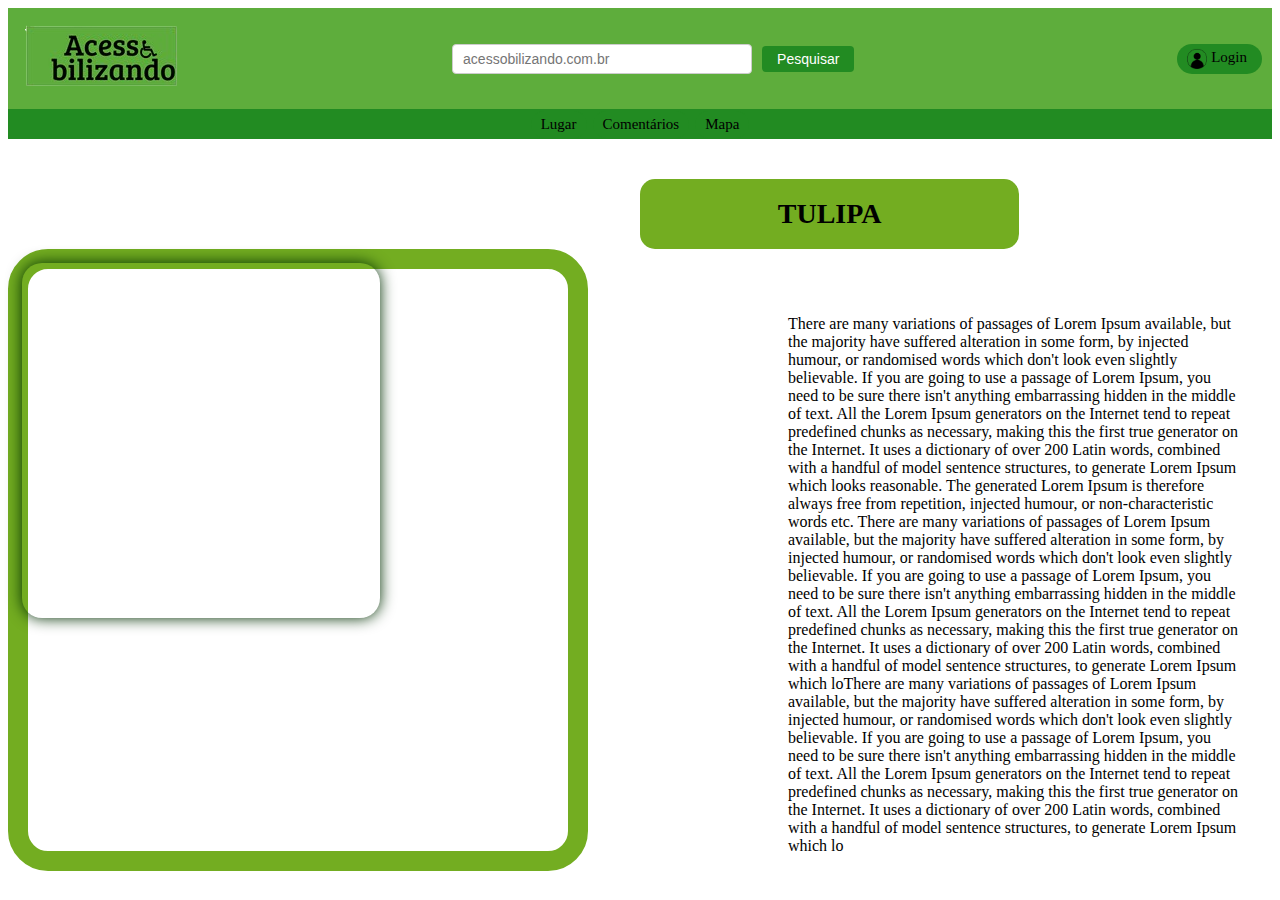
<file: tulipa.html>
<!DOCTYPE html>
<html>
<head>
    <meta charset="UTF-8">
    <meta name="viewport" content="width=device-width, initial-scale=1.0">
    <meta name="description" content="Lugares com Acessibilidade">
    <title>AcessoBilizando</title>
    <style>
        .menu1 {
            background-color: #5EAD3C;
            text-align: left;
            padding: 10px;
            position: relative;
        }

        .search-bar {
            position: absolute;
            top: 50%;
            left: 47%;
            transform: translate(-50%, -50%);
            width: 300px; /* Aumenta a largura da barra de pesquisa */
            height: 30px;
            border: 1px solid #ccc;
            border-radius: 4px;
            padding: 5px 10px;
            box-sizing: border-box;
            font-size: 14px;
        }

        .search-button {
            position: absolute;
            top: 50%;
            left: calc( 47% + 160px); /* Posiciona o botão de pesquisa ao lado da barra */
            transform: translateY(-50%);
            background-color: ForestGreen; /* Cor de fundo do botão */
            color: white; /* Cor do texto do botão */
            border: none;
            border-radius: 4px;
            padding: 5px 15px;
            font-size: 14px;
            cursor: pointer;
        }

        .search-button:hover {
            background-color: #45a049; /* Cor do botão ao passar o mouse */
        }

        .login-button {
            position: absolute;
            top: 50%;
            right: 10px;
            transform: translateY(-50%);
            background-color: ForestGreen;
            color: black;
            padding: 5px 10px;
            text-decoration: none;
            font-size: 15px;
            border-radius: 40px;
            cursor: pointer;
            border: none;
        }

        .login-button:hover {
            background-color: #45a049; /* Cor do botão ao passar o mouse */
        }

        .login-text {
            margin-right: 5px; /* Adiciona espaço entre a imagem e o texto */
        }

        .login-image {
            width: 20px; /* Ajusta o tamanho da imagem */
            vertical-align: middle; /* Alinha verticalmente a imagem com o texto */
        }

        .menu2 {
            background-color: ForestGreen;
            text-align: center;
            overflow: hidden;
        }

        .menu3{ /*"restaurante"*/
            background-color: #73AD21;
            text-align: center;
            justify-content: center ;
            font-size: 14px;
            border-radius: 15PX;
            margin-top: 40px;
            padding: 0.1px 0.1px 0.1px 0.1px;
            margin-left: 50%;
            margin-right: 20%;
        }

        .menu4 {
            margin-top: 500px;
            text-align: center;
            font-size: 20px;
        }
        .conteudo{
            display: table;
        }

        .menu5 {
            width:520px;
            height: 330px;
            border-radius: 40px; /* Adiciona borda arredondada */
            padding: 10px 10px 10px 10px; 
            cursor: pointer;
            border: 20px solid  #73AD21;
            display: table-cell;
            margin-left: 50px;

        }
        .escrita{
            display:table-cell;
            padding-left: 200px;
            padding-right: 30px;
            padding-top: 50px;
        }
       
        .topnav {
            overflow: hidden;
            background-color: ForestGreen;
        }

        .topnav a {
            color: white;
            text-decoration: none;
            padding: 14px 16px;
            background-color: Green; /* Adicionado para manter a cor de fundo */
            border-radius: 5px;
            margin: 0 5px;
        }

        .button1 {
            background-color: ForestGreen;
            border: none;
            color: black;
            padding: 5px 10px;
            text-align: center;
            text-decoration: none;
            display: inline-block;
            font-size: 15px;
            margin: 2px 1px;
            cursor: pointer;
            border-radius: 40px;
        }

        .button1:hover {
            background-color: #45a049; /* Cor do botão ao passar o mouse */
            transform: scale(1.05);
        }

        .button2 {
            border: none;
            display: inline-block;
            margin: 1px 2px;
            cursor: pointer;
            border-radius: 40px;
            transition: transform 200ms ease-in-out;
        }

        .button2:hover {
            transform: scale(1.03);
        }
       
        .box2{
            height:30px;
        }
        
        .mapa iframe{
            left:1.7%;
            top: 263px;
            height:355px;
            width:28%;
            position:absolute;
            box-shadow: 0 0 15px #002f00;
            border: 25px solid  #73AD21;
            border-radius: 20px;
        }

    </style>
</head>
<body>
    <div class="menu1 box1">
        <input type="text" class="search-bar" placeholder="acessobilizando.com.br">
        <button class="search-button">Pesquisar</button> <!-- Botão de pesquisa -->
        <a href="login.html" class="login-button">
            <img src="imagem/login.png" alt="Login" class="login-image">
            <span class="login-text">Login</span>
        </a>
        <img src="imagem/acessar.png">
    </div>
    <div class="menu2 box2">
        <div class="button-container">
            <a href="lugar.html" class="button1">Lugar</a>
            <a href="comentario.html" class="button1">Comentários</a>
            <a href="mapa.html" class="button1">Mapa</a>
        </div>
    </div>
    <div class="menu3">
        <h1>TULIPA</h1>
    </div class="conteudo">
        <div class="menu5">
        </div>
        <div class="escrita">
            <p>There are many variations of passages of Lorem Ipsum available, but the majority have suffered alteration in some form, by injected humour, or randomised words
                 which don't look even slightly believable. If you are going to use a passage of Lorem Ipsum, you need to be sure there isn't anything embarrassing hidden in the 
                 middle of text. All the Lorem Ipsum generators on the Internet tend to repeat predefined chunks as necessary, making this the first
                 true generator on the Internet. It uses a dictionary of over 200 Latin words, combined with a handful of model sentence structures, to generate Lorem Ipsum which 
                 looks reasonable. The generated Lorem Ipsum is therefore always free from repetition, injected humour, or non-characteristic words etc. There are many variations of passages of Lorem Ipsum available, but the majority have suffered alteration in some form, by injected humour, or randomised words which don't look even slightly believable. If you are going to use a passage of Lorem Ipsum, you need to be sure there isn't anything embarrassing hidden in the middle of text. All the Lorem Ipsum generators on the Internet tend to repeat predefined chunks as necessary, making this the first
                 true generator on the Internet. It uses a dictionary of over 200 Latin words, combined with a handful of model sentence structures, to generate Lorem Ipsum which loThere are many variations of passages of Lorem Ipsum available, but the majority have suffered alteration in some form, by injected humour, or randomised words which don't look even slightly believable. If you are going to use a passage of Lorem Ipsum, you need to be sure there isn't anything embarrassing hidden in the middle of text. All the Lorem Ipsum generators on the Internet tend to repeat predefined chunks as necessary, making this the first
                 true generator on the Internet. It uses a dictionary of over 200 Latin words, combined with a handful of model sentence structures, to generate Lorem Ipsum which lo</p>
        </div>
        <div class="mapa">
            <iframe src="https://www.google.com/maps/embed?pb=!1m18!1m12!1m3!1d2071.4897077365667!2d-51.166939481431235!3d-29.17007807079595!2m3!1f0!2f0!3f0!3m2!1i1024!2i768!4f13.1!3m3!1m2!1s0x951ebcc3ddc27235%3A0xe1e4d4f4b4431304!2sGaleto%20Brasile!5e0!3m2!1spt-BR!2sbr!4v1715276199427!5m2!1spt-BR!2sbr" 
            style="border:0;" allowfullscreen="" loading="lazy" referrerpolicy="no-referrer-when-downgrade"></iframe>
        </div>
</body>
</html>
</file>
